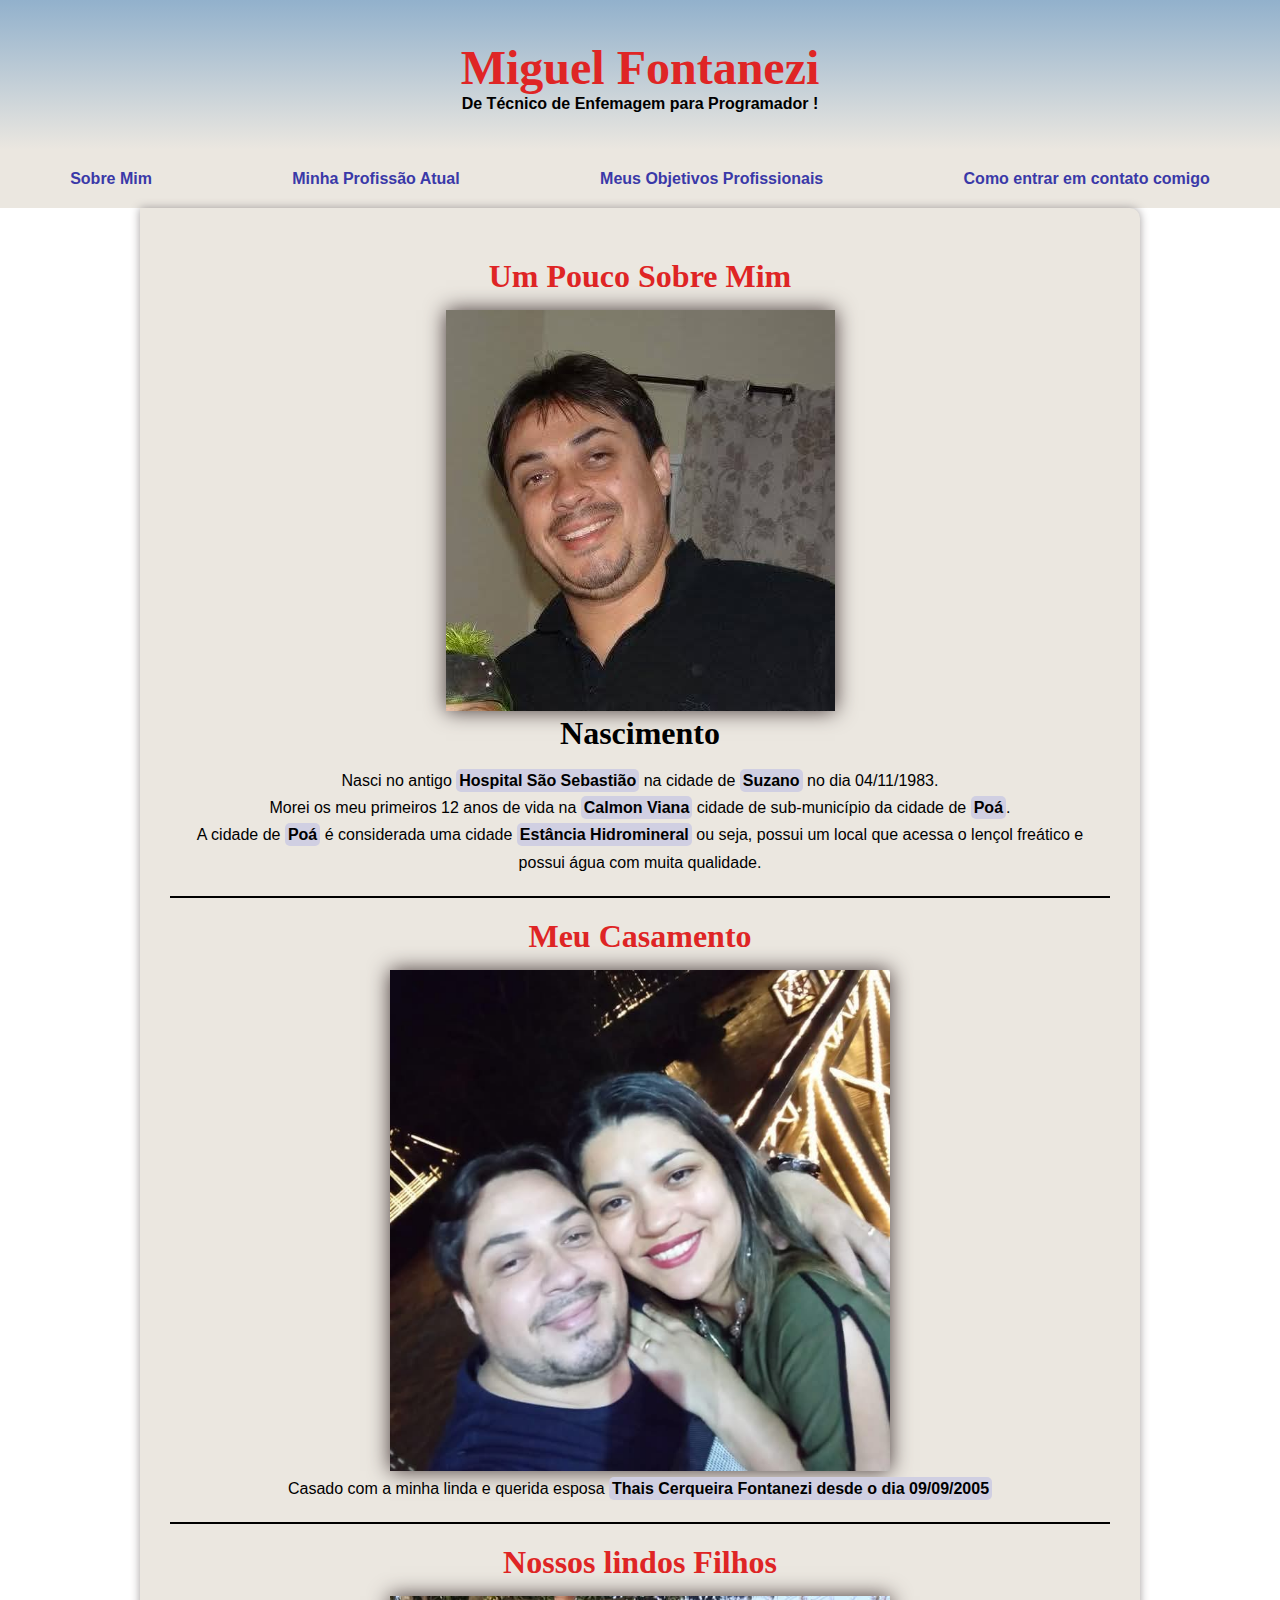
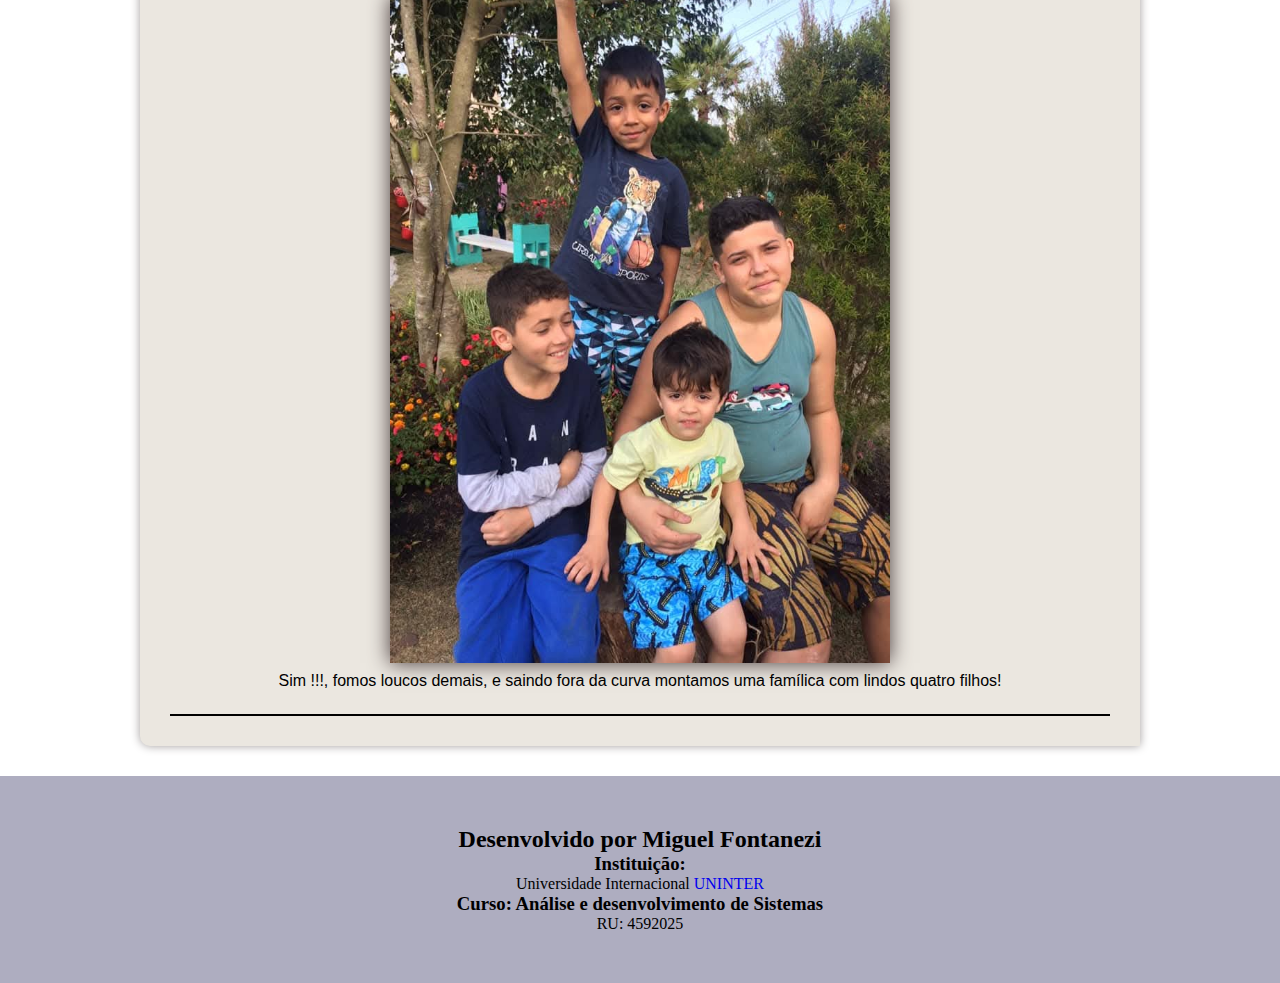
<file: index.html>
<!DOCTYPE html>
<html lang="pt-br">
<head>
    <meta charset="UTF-8">
    <meta name="viewport" content="width=device-width, initial-scale=1.0">
    <link rel="stylesheet" href="css/style.css">
    <title>Sobre mim</title>
</head>
<body>
    <header class="container-header">
        <h1>Miguel Fontanezi</h1>
        <p>De Técnico de Enfemagem para Programador !</p>
    </header>
    <nav class="navigation">
       
           <a href="index.html">Sobre Mim</a>
           <a href="profissao-atual.html">Minha Profissão Atual</a>
           <a href="obj-pessoal.html">Meus Objetivos Profissionais</a>
           <a href="contato.html">Como entrar em contato comigo</a>
    </nav>

    <main class="container-main">
        <article class="container-pessoal">
            <h1> Um Pouco Sobre Mim</h1>
            <img src="img/Imagem do WhatsApp de 2024-12-07 à(s) 06.52.07_3d469844.jpg" alt="">
            <h2>Nascimento</h2>
            <p>Nasci no antigo <span>Hospital São Sebastião</span>  na cidade de <span>Suzano</span>  no dia 04/11/1983.</p>

            <p>Morei os meu primeiros 12 anos de vida na <span>Calmon Viana</span> cidade de  sub-município da cidade de <span>Poá</span>.</p>

            <p>A cidade de <span>Poá</span> é considerada uma cidade <span>Estância Hidromineral</span> ou seja, possui um local que acessa o lençol freático e possui água com muita qualidade.</p>
        </article>

        <article class="casado">
            <h1>Meu Casamento</h1>
            <picture>
                <source media="(min-width:200px )" srcset="img/Imagem do WhatsApp de 2024-12-07 à(s) 06.16.51_ed39a5a7.jpg">
                <img src="img/Imagem do WhatsApp de 2024-12-07 à(s) 06.16.51_ed39a5a7.jpg" alt="Casamento" title="Casado">
            </picture>
            <p>Casado com a minha linda e querida esposa <span>Thais Cerqueira Fontanezi desde o dia 09/09/2005</span></p>
        </article>

        <article class="filhos">
            <h1> Nossos lindos Filhos</h1>
            <img src="img/Imagem do WhatsApp de 2024-12-07 à(s) 06.18.10_ee099808.jpg" alt="filhos" title="nossos filhos">
            <p>Sim !!!, fomos loucos demais, e saindo fora da curva montamos uma famílica com lindos quatro filhos!</p>
        </article>
    </main>

    <footer class="container-footer">
        <h2>Desenvolvido por <Span class="footer">Miguel Fontanezi</Span></h2>
        <h3>Instituição:</h3>
        <p>Universidade Internacional <a href="https://www.uninter.com/graduacao/a-distancia/?gad_source=1&gclid=Cj0KCQiAgdC6BhCgARIsAPWNWH3FMcR2KpVuKrCaEDhrsQc_7EizCe8puz77UmNzWYEFDJW9zDbML2EaAo5rEALw_wcB&gclsrc=aw.ds" target="_blank">UNINTER</a></p>
        <h3>Curso: Análise e desenvolvimento de Sistemas</h3>
        <p>RU: 4592025</p>
    </footer>
</body>
</html>
</file>
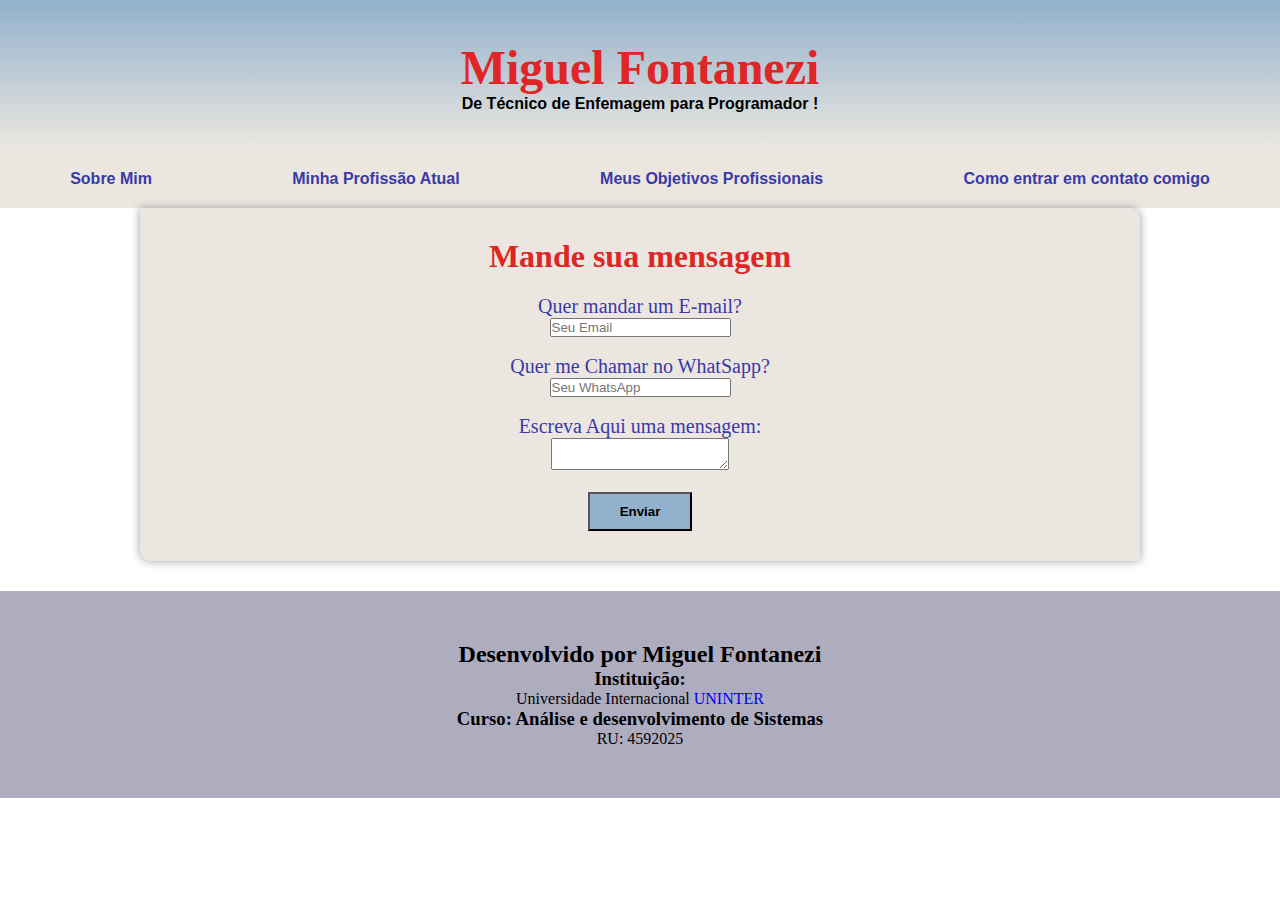
<file: contato.html>
<!DOCTYPE html>
<html lang="pt-br">
<head>
    <meta charset="UTF-8">
    <meta name="viewport" content="width=device-width, initial-scale=1.0">
    <link rel="stylesheet" href="css/style.css">
    <title>Contato</title>
</head>
<body>
    <header class="container-header">
        <h1>Miguel Fontanezi</h1>
        <p>De Técnico de Enfemagem para Programador !</p>
    </header>
    <nav class="navigation">
       
           <a href="index.html">Sobre Mim</a>
           <a href="profissao-atual.html">Minha Profissão Atual</a>
           <a href="obj-pessoal.html">Meus Objetivos Profissionais</a>
           <a href="contato.html">Como entrar em contato comigo</a>
    </nav>

    <main class="container-contato">

        <form action="enviar">
            <h2>Mande sua mensagem</h2>

            <label for="mandar-email">Quer mandar um E-mail?</label><br>
            <input type="email" name="email" id="mandar-email" placeholder="Seu Email"> <br><br>

            <label for="whatsapp">Quer me Chamar no WhatSapp?</label><br>
            <input type="tel" name="tel" id="whatsapp" placeholder="Seu WhatsApp"><br><br>

            <label>Escreva Aqui uma mensagem:</label> <br>
            <textarea name="mensagem" id="mensagem" ></textarea> <br><br>

            <button type="submit">Enviar</button>

        </form>
    </main>

    <footer class="container-footer">
        <h2>Desenvolvido por <Span class="footer">Miguel Fontanezi</Span></h2>
        <h3>Instituição:</h3>
        <p>Universidade Internacional <a href="https://www.uninter.com/graduacao/a-distancia/?gad_source=1&gclid=Cj0KCQiAgdC6BhCgARIsAPWNWH3FMcR2KpVuKrCaEDhrsQc_7EizCe8puz77UmNzWYEFDJW9zDbML2EaAo5rEALw_wcB&gclsrc=aw.ds" target="_blank">UNINTER</a></p>
        <h3>Curso: Análise e desenvolvimento de Sistemas</h3>
        <p>RU: 4592025</p>
    </footer>
</file>
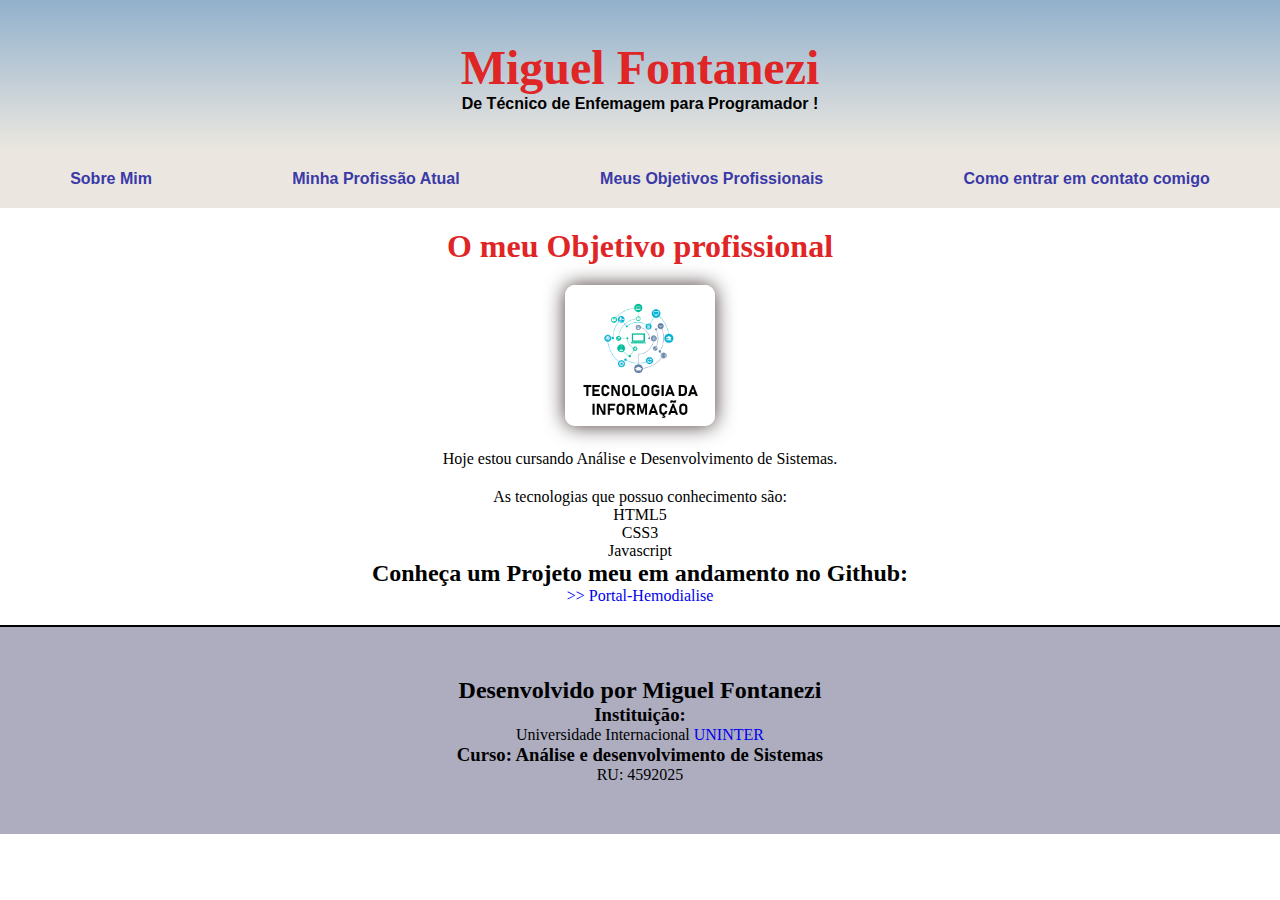
<file: obj-pessoal.html>
<!DOCTYPE html>
<html lang="pt-br">
<head>
    <meta charset="UTF-8">
    <meta name="viewport" content="width=device-width, initial-scale=1.0">
    <link rel="stylesheet" href="css/style.css">
    <title>Objetivos Pessoais</title>
</head>
<body>
    <header class="container-header">
        <h1>Miguel Fontanezi</h1>
        <p>De Técnico de Enfemagem para Programador !</p>
    </header>
    <nav class="navigation">
       
           <a href="index.html">Sobre Mim</a>
           <a href="profissao-atual.html">Minha Profissão Atual</a>
           <a href="obj-pessoal.html">Meus Objetivos Profissionais</a>
           <a href="contato.html">Como entrar em contato comigo</a>
    </nav>

    <main class="container-obj-profissional">

        <article class="container-obj-profissional-art">
            <h1> O meu Objetivo profissional</h1>
            <img src="img/tecnologia-da-informacao.png" alt="Objetivo-profissional" title="Objetivo profissional">
            
            <p>Hoje estou cursando Análise e Desenvolvimento de Sistemas.</p>
            <p>As tecnologias que possuo conhecimento são:</p>
            <ul>
                <li>HTML5</li>
                <li>CSS3</li>
                <li>Javascript</li>
            </ul>
            <h2>Conheça um Projeto meu em andamento no Github:</h2>
            <a href="https://miguelfontanezi.github.io/portal-hemodialise/" target="_blank">>> Portal-Hemodialise</a>
        </article>

    </main>

    <footer class="container-footer">
        <h2>Desenvolvido por <Span class="footer">Miguel Fontanezi</Span></h2>
        <h3>Instituição:</h3>
        <p>Universidade Internacional <a href="https://www.uninter.com/graduacao/a-distancia/?gad_source=1&gclid=Cj0KCQiAgdC6BhCgARIsAPWNWH3FMcR2KpVuKrCaEDhrsQc_7EizCe8puz77UmNzWYEFDJW9zDbML2EaAo5rEALw_wcB&gclsrc=aw.ds" target="_blank">UNINTER</a></p>
        <h3>Curso: Análise e desenvolvimento de Sistemas</h3>
        <p>RU: 4592025</p>
    </footer>
</file>
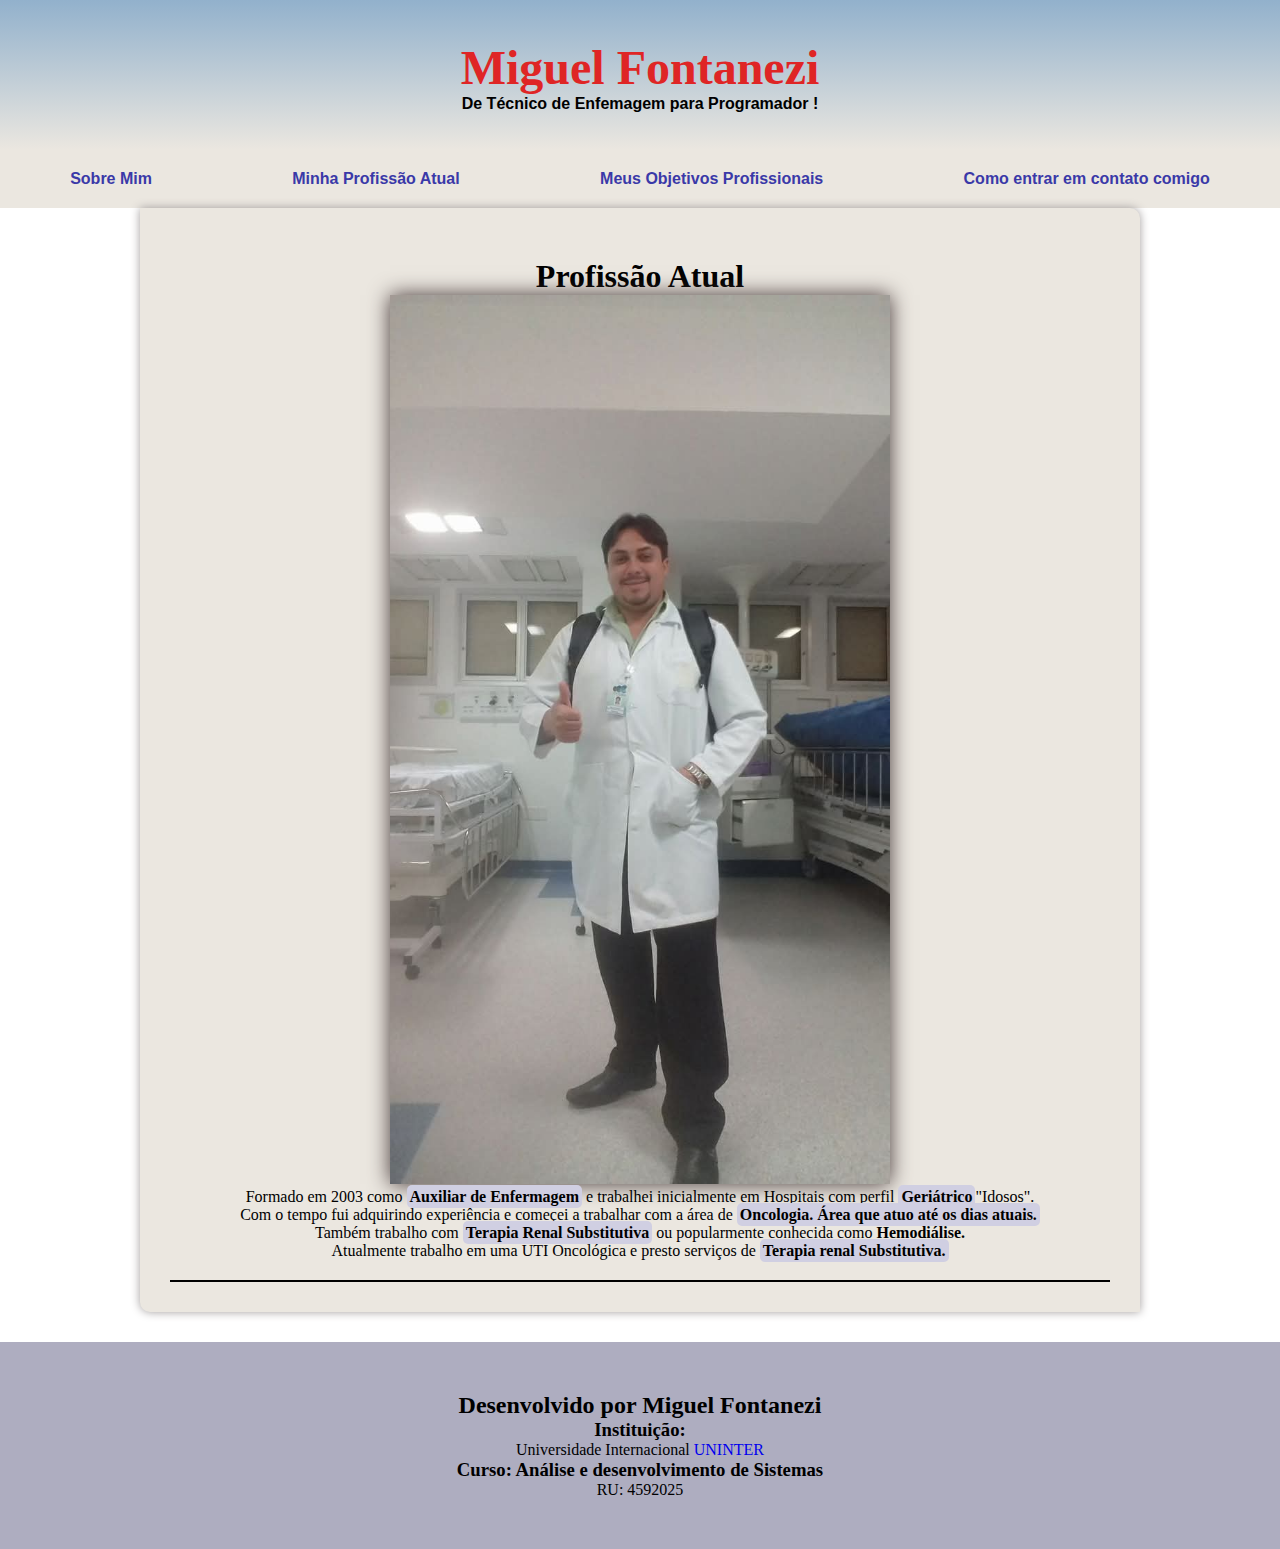
<file: profissao-atual.html>
<!DOCTYPE html>
<html lang="pt-br">
<head>
    <meta charset="UTF-8">
    <meta name="viewport" content="width=device-width, initial-scale=1.0">
    <link rel="stylesheet" href="css/style.css">
    <title>Profissão Atual</title>
</head>
<body>
    <header class="container-header">
        <h1>Miguel Fontanezi</h1>
        <p>De Técnico de Enfemagem para Programador !</p>
    </header>
    <nav class="navigation">
       
           <a href="index.html">Sobre Mim</a>
           <a href="profissao-atual.html">Minha Profissão Atual</a>
           <a href="obj-pessoal.html">Meus Objetivos Profissionais</a>
           <a href="contato.html">Como entrar em contato comigo</a>
    </nav>

    <main class="container-main">

        <article class="container-profissional">
            <h1> Profissão Atual</h1>
            <img src="img/Imagem do WhatsApp de 2024-12-07 à(s) 06.17.21_9c3084c0.jpg" alt="">
            <p>Formado em 2003 como <span>Auxiliar de Enfermagem</span> e trabalhei inicialmente em Hospitais com perfil <span>Geriátrico</span>"Idosos".</p>

            <p>Com o tempo fui adquirindo experiência e começei a trabalhar com a área de <span>Oncologia. Área que atuo até os dias atuais.</span></p>

            <p>Também trabalho com <span>Terapia Renal Substitutiva</span> ou popularmente conhecida como <strong>Hemodiálise.</strong></p>

            <p>Atualmente trabalho em uma UTI Oncológica e presto serviços de <span>Terapia renal Substitutiva.</span></p>
        </article>

    </main>

    <footer class="container-footer">
        <h2>Desenvolvido por <Span class="footer">Miguel Fontanezi</Span></h2>
        <h3>Instituição:</h3>
        <p>Universidade Internacional <a href="https://www.uninter.com/graduacao/a-distancia/?gad_source=1&gclid=Cj0KCQiAgdC6BhCgARIsAPWNWH3FMcR2KpVuKrCaEDhrsQc_7EizCe8puz77UmNzWYEFDJW9zDbML2EaAo5rEALw_wcB&gclsrc=aw.ds" target="_blank">UNINTER</a></p>
        <h3>Curso: Análise e desenvolvimento de Sistemas</h3>
        <p>RU: 4592025</p>
    </footer>
</file>
<file: css/style.css>
* {
    margin: 0;
    padding: 0;
    box-sizing: border-box;
    text-decoration: none;
    list-style-type: none;
    scroll-behavior: smooth;
}
/*---------------------------HEADER-------------------------------------*/
.container-header {
    background-image: linear-gradient(to bottom,#92b1cc, #ebe7e0 );
    min-height: 150px;
    text-align: center;
    padding-top: 40px;
}

.container-header h1 {
    font-family: 'Times New Roman', Times, serif;
    color: rgb(223, 37, 37);
    font-weight: bold;
    font-size: 3em;
}

.container-header p {
    font-size: 1,6em;
    font-family:  'Lucida Sans', 'Lucida Sans Regular', 'Lucida Grande', 'Lucida Sans Unicode', Geneva, Verdana, sans-serif;
    font-weight: 700;
}

.navigation {
    width: 100%;
    background-color: #ebe7e0;
    padding: auto;
    box-shadow: 0px 7px 9px rgba(0, 0, 0, 0,192);
    text-align: center;
    display: flex;
    justify-content: space-around;
}

.navigation a {
    text-align: center;
    font-family: sans-serif;
    color: #3a39a8;
    /*padding: 10px;*/
    margin: 20px;
    font-weight: bolder;
    /*transition-duration: 0.5s;*/
}

.navigation a:hover {
    color: #000;
    border-bottom: solid 3px blue;
}

/*---------------------------MAIN---------------------------------------*/
.container-main {
    display: block;
    min-width: 300px;
    max-width: 1000px;
    background-color: #ebe7e0;
    margin: auto;
    margin-bottom: 30px;
    padding: 30px;
    box-shadow: 0px 0px 10px #a19c9c;
    border-bottom-left-radius: 10px;
    border-top-right-radius: 10px;
}

/*Pessoal*/
.container-main .container-pessoal {
    display: block;
    text-align: center;
    border-bottom:  solid 2px #000;
    padding: 20px;
}

.container-pessoal h1 {
    color: rgb(223, 37, 37);
    font-size: 2em;
    padding-bottom: 15px;
}

.container-pessoal h2 {
    color: #000;
    font-size: 2em;
    padding-bottom: 15px;
}

.container-pessoal p {
    font-family: Arial, Helvetica, sans-serif;
    line-height: 1.7em;
}

.container-pessoal span {
    background-color: #d0cfe2;
    font-weight: bold;
    border-radius: 5px;
    padding: 3px;
}

.container-pessoal img {
    box-shadow: 0px 0px 20px #443636;
    min-width: 300px;
}

/*Casamento*/

.container-main .casado {
    display: block;
    text-align: center;
    border-bottom:  solid 2px #000;
    padding: 20px;
}

.casado h1 {
    color: rgb(223, 37, 37);
    font-size: 2em;
    padding-bottom: 15px;
}

.casado img {
    max-width: 500px;
    box-shadow: 0px 0px 20px #443636;
}

.casado p {
    font-family: Arial, Helvetica, sans-serif;
    line-height: 1.7em;
}

.casado span {
    background-color: #d0cfe2;
    font-weight: bold;
    border-radius: 5px;
    padding: 3px;
}

/*Filhos*/
.container-main .filhos {
    display: block;
    text-align: center;
    border-bottom:  solid 2px #000;
    padding: 20px;
}

.filhos h1 {
    color: rgb(223, 37, 37);
    font-size: 2em;
    padding-bottom: 15px;
}

.filhos img {
    max-width: 500px;
    min-width: 300px;
    box-shadow: 0px 0px 20px #443636;
}

.filhos p {
    font-family: Arial, Helvetica, sans-serif;
    line-height: 1.7em;
}

.filhos span {
    background-color: #d0cfe2;
    font-weight: bold;
    border-radius: 5px;
    padding: 3px;
}

/* Profissão Atual*/

.container-main .container-profissional {
    display: block;
    text-align: center;
    border-bottom:  solid 2px #000;
    padding: 20px;
}

.container-profissional span {
    background-color: #d0cfe2;
    font-weight: bold;
    border-radius: 5px;
    padding: 3px;
}

.container-main img {
    max-width: 500px;
    min-width: 300px;
    box-shadow: 0px 0px 20px #443636;
}

/* Objetivo Profissional*/
.container-obj-profissional .container-obj-profissional-art {
    display: block;
    text-align: center;
    border-bottom:  solid 2px #000;
    padding: 20px;
}

.container-obj-profissional-art h1 {
    color: rgb(223, 37, 37);
    font-size: 2em;
    padding-bottom: 20px;
}

.container-obj-profissional-art img {
    max-width: 150px;
    box-shadow: 0px 0px 20px #443636;
    border-radius: 10px;
}

.container-obj-profissional-art p {
    margin-top: 20px;
}

/*Contato*/

.container-contato {
    display: block;
    min-width: 300px;
    max-width: 1000px;
    background-color: #ebe7e0;
    margin: auto;
    margin-bottom: 30px;
    padding: 30px;
    box-shadow: 0px 0px 10px #a19c9c;
    border-bottom-left-radius: 10px;
    border-top-right-radius: 10px;
    text-align: center;
}

.container-contato form h2 {
    color: rgb(223, 37, 37);
    font-size: 2em;
    padding-bottom: 20px;  
}

.container-contato label {
    color: #3a39a8;
    font-size: 20px;
}

.container-contato input:hover {
    font-size: 15px;
    color: #000;
    border: 1px solid;
}

.container-contato button{
    padding: 10px 30px;
    font-weight: bold;
    background-color: #92b1cc;
}

.container-contato button:hover {
    background-color: #d0cfe2;
}

/*---------------------------FOOTER-------------------------------------*/

.container-footer {
    width: 100%;
    padding: 50px;
    background-color:#aeadc0;
    text-align: center;
}

.container-footer h2 {
    color: #000;
    font-size: 1.5em;
}
</file>
